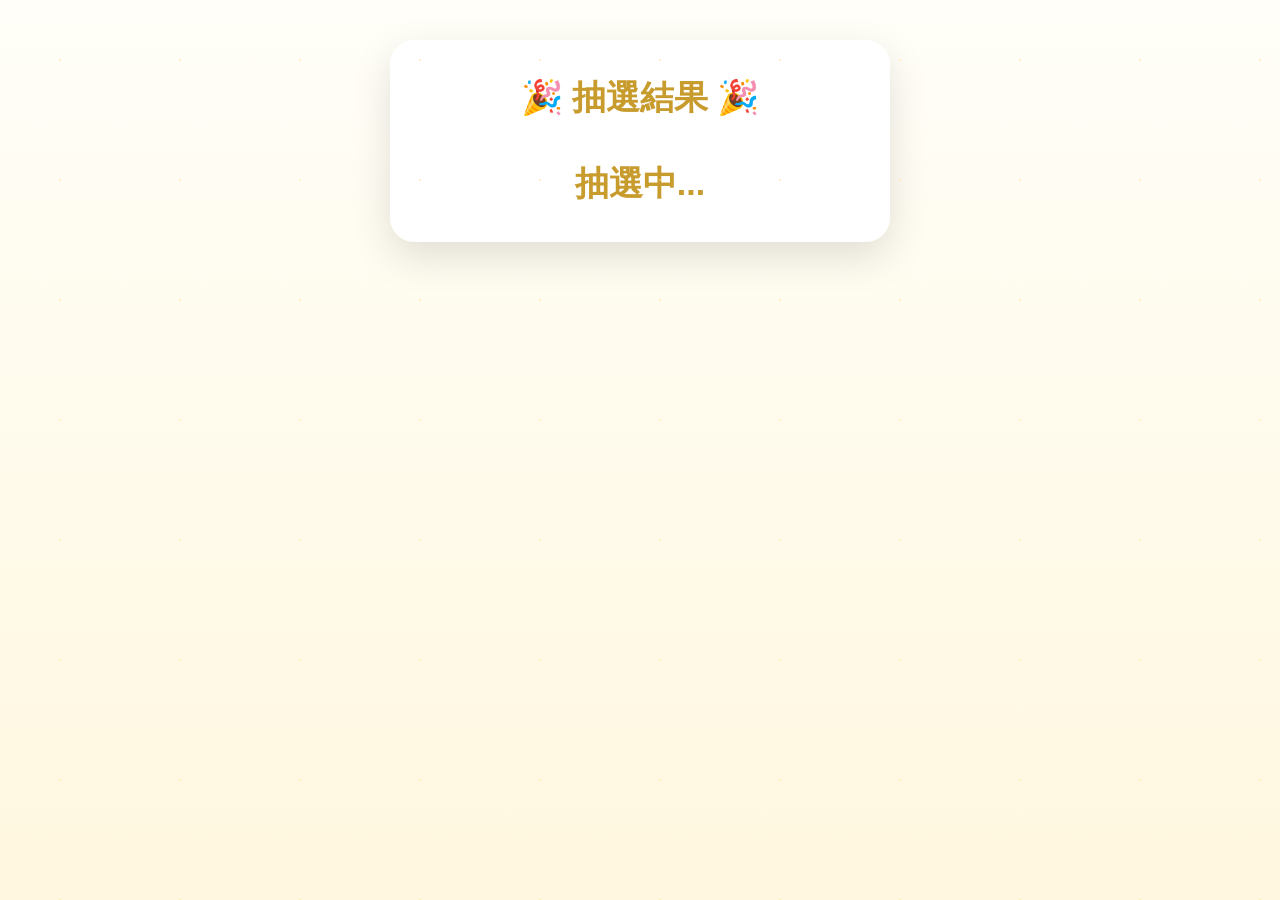
<file: gacha.html>
<!DOCTYPE html>

<html lang="ja">

<head>

<meta charset="UTF-8">

<meta name="viewport" content="width=device-width, initial-scale=1.0">

<title>抽選結果 | EMDO hair labo</title>

<link rel="stylesheet" href="style.css">

</head>

<body>

<div class="overlay">

<div class="container">

<h1>🎉 抽選結果 🎉</h1>

<div class="result" id="result" style="display:block;">

<h3 id="prizeName">抽選中...</h3>
</file>
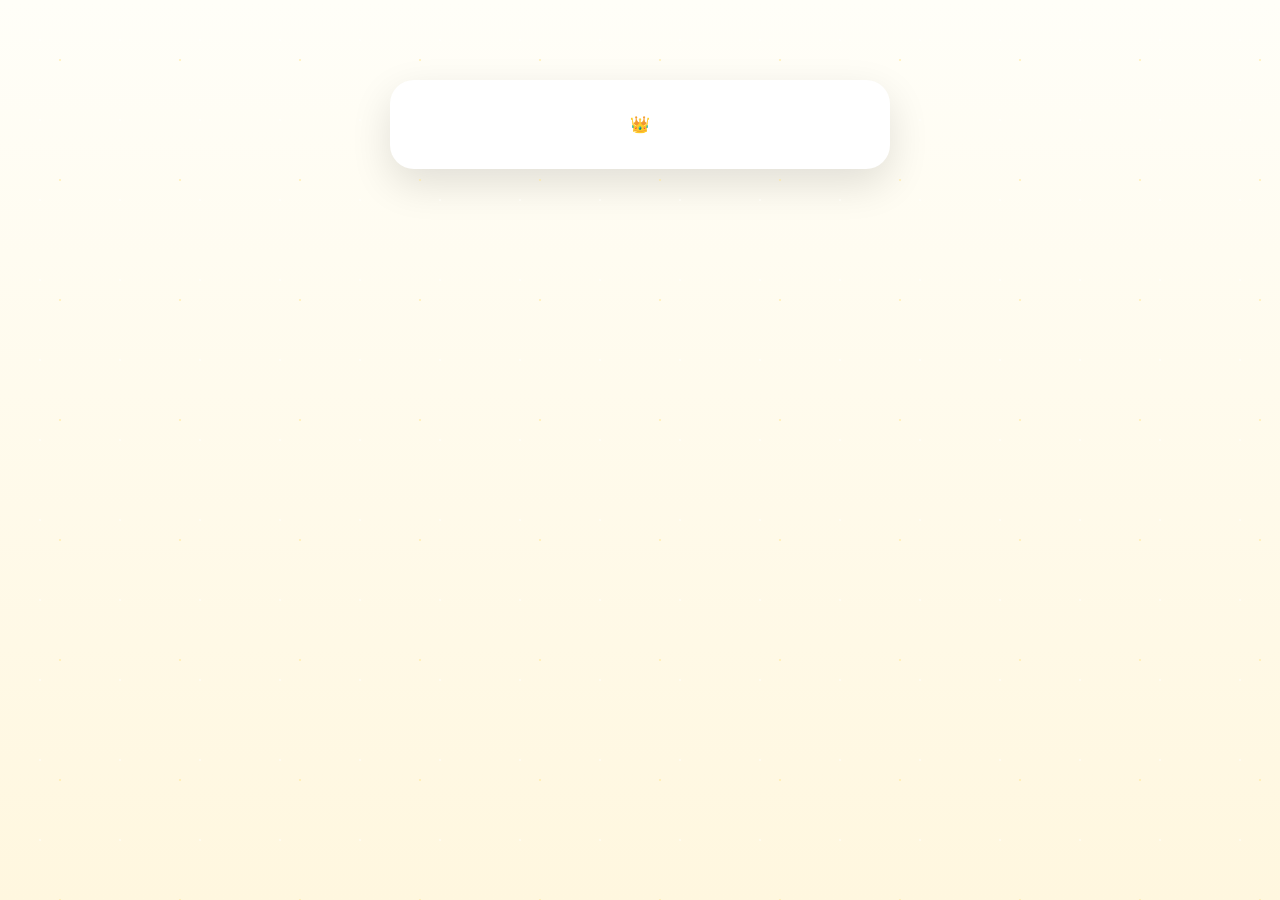
<file: prize1.html>
<!DOCTYPE html>

<html lang="ja">

<head>

    <meta charset="UTF-8">

    <meta name="viewport" content="width=device-width, initial-scale=1.0">

    <title>1等 当選！</title>

    <link rel="stylesheet" href="style.css">

</head>

<body>

    <div class="overlay"></div>

    <div class="container">

        <div class="result-card">

            <div class="gold-icon">

                👑

            </div>

            <h1 class="gold
</file>
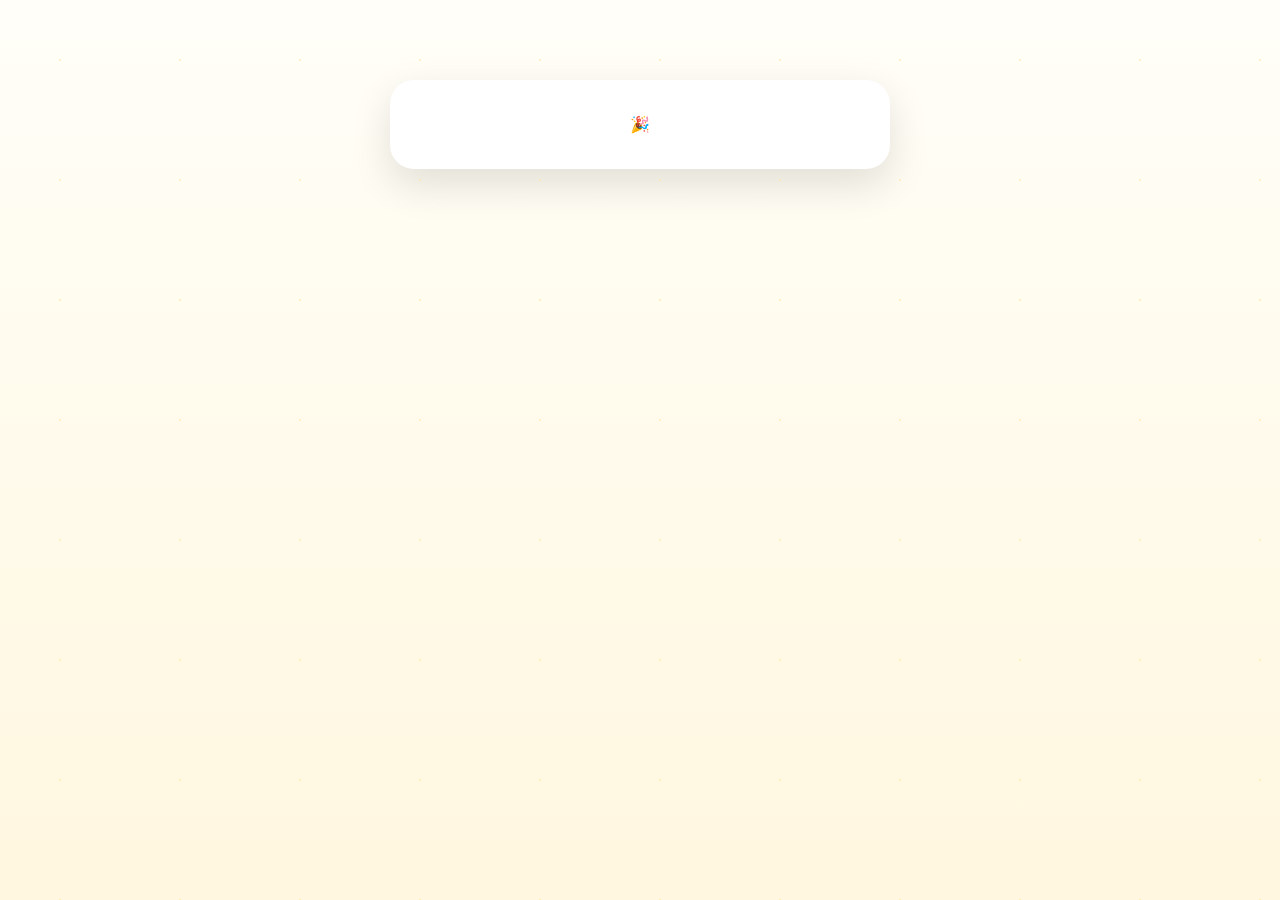
<file: prize2.html>
<!DOCTYPE html>

<html lang="ja">

<head>

    <meta charset="UTF-8">

    <meta name="viewport" content="width=device-width, initial-scale=1.0">

    <title>2等 当選！</title>

    <link rel="stylesheet" href="style.css">

</head>

<body>

    <div class="overlay"></div>

    <div class="container">

        <div class="result-card">

            <div class="gold-icon">

                🎉

            </div>

            <h1 class="go
</file>
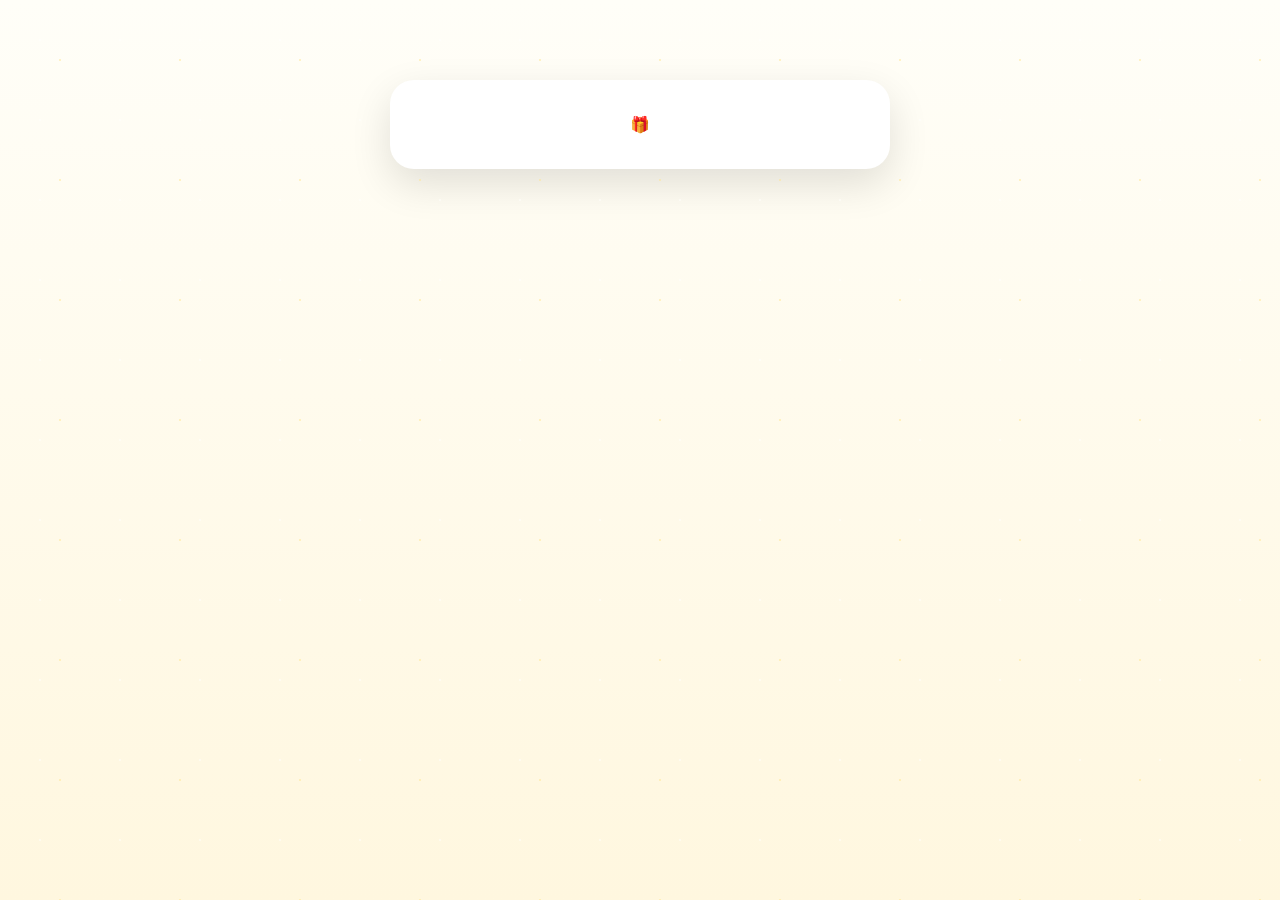
<file: prize3.html>
<!DOCTYPE html>

<html lang="ja">

<head>

    <meta charset="UTF-8">

    <meta name="viewport" content="width=device-width, initial-scale=1.0">

    <title>3等 当選！</title>

    <link rel="stylesheet" href="style.css">

</head>

<body>

    <div class="overlay"></div>

    <div class="container">

        <div class="result-card">

            <div class="gold-icon">

                🎁

            </div>

            <h1 class="go
</file>
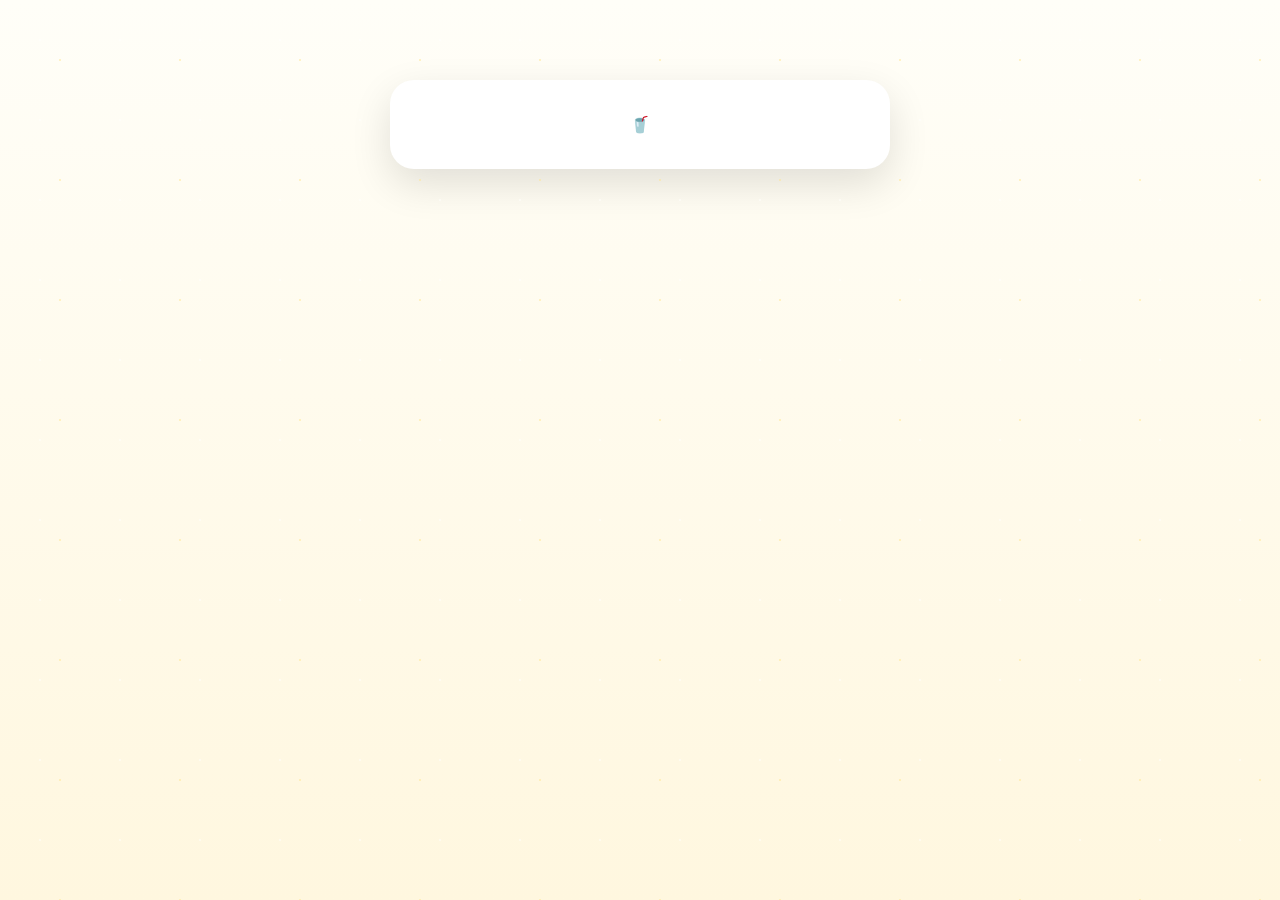
<file: prize4.html>
<!DOCTYPE html>

<html lang="ja">

<head>

    <meta charset="UTF-8">

    <meta name="viewport" content="width=device-width, initial-scale=1.0">

    <title>4等 当選！</title>

    <link rel="stylesheet" href="style.css">

</head>

<body>

    <div class="overlay"></div>

    <div class="container">

        <div class="result-card">

            <div class="gold-icon">

                🥤

            </div>

            <h1 class="gold-
</file>
<file: style.css>
/* =========================

   EMDO 12th Anniversary

========================= */

*{

    margin:0;

    padding:0;

    box-sizing:border-box;

}

body{

    font-family:

    "Hiragino Sans",

    "Yu Gothic",

    sans-serif;

    background:

    linear-gradient(

    180deg,

    #fffef8,

    #fff7df);

    color:#333;

    text-align:center;

    min-height:100vh;

    overflow-x:hidden;

}

/* キラキラ背景 */

body::before{

content:"";

position:fixed;

top:0;

left:0;

width:100%;

height:100%;

pointer-events:none;

background-image:

radial-gradient(circle,#ffffff 1px,transparent 1px),

radial-gradient(circle,#ffe48c 1px,transparent 1px);

background-size:

80px 80px,

120px 120px;

opacity:.45;

animation:

sparkle 18s linear infinite;

}

@keyframes sparkle{

0%{

transform:translateY(0);

}

100%{

transform:translateY(-120px);

}

}

/* ================= */

.overlay{

padding:40px 20px;

}

.container{

max-width:500px;

margin:auto;

background:white;

border-radius:24px;

padding:35px;

box-shadow:

0 15px 40px rgba(0,0,0,.12);

}

/* ================= */

h1{

font-size:34px;

margin-bottom:10px;

color:#c89b2d;

}

h2{

font-size:22px;

margin-bottom:30px;

font-weight:400;

}

/* ================= */

button{

background:

linear-gradient(

135deg,

#f7d774,

#c89b2d);

border:none;

color:white;

padding:

18px

45px;

font-size:22px;

border-radius:50px;

cursor:pointer;

transition:.25s;

box-shadow:

0 10px 25px rgba(200,155,45,.35);

}

button:hover{

transform:

translateY(-3px)

scale(1.03);

}

button:active{

transform:scale(.97);

}

/* ================= */

.result{

margin-top:40px;

display:none;

animation:fade .4s;

}

@keyframes fade{

from{

opacity:0;

transform:

translateY(20px);

}

to{

opacity:1;

transform:

translateY(0);

}

}

/* ================= */

.result img{

width:220px;

max-width:100%;

margin-top:20px;

border-radius:20px;

box-shadow:

0 15px 35px rgba(0,0,0,.15);

}

/* ================= */

.result h3{

font-size:34px;

margin-top:20px;

color:#c89b2d;

}

/* ================= */

.result p{

margin-top:15px;

font-size:18px;

line-height:1.8;

}

/* ================= */

.footer{

margin-top:50px;

font-size:13px;

color:#888;

}

/* ================= */

@media(max-width:600px){

.container{

padding:25px;

}

h1{

font-size:28px;

}

button{

width:100%;

font-size:20px;

}

.result img{

width:180px;

}

}
</file>
